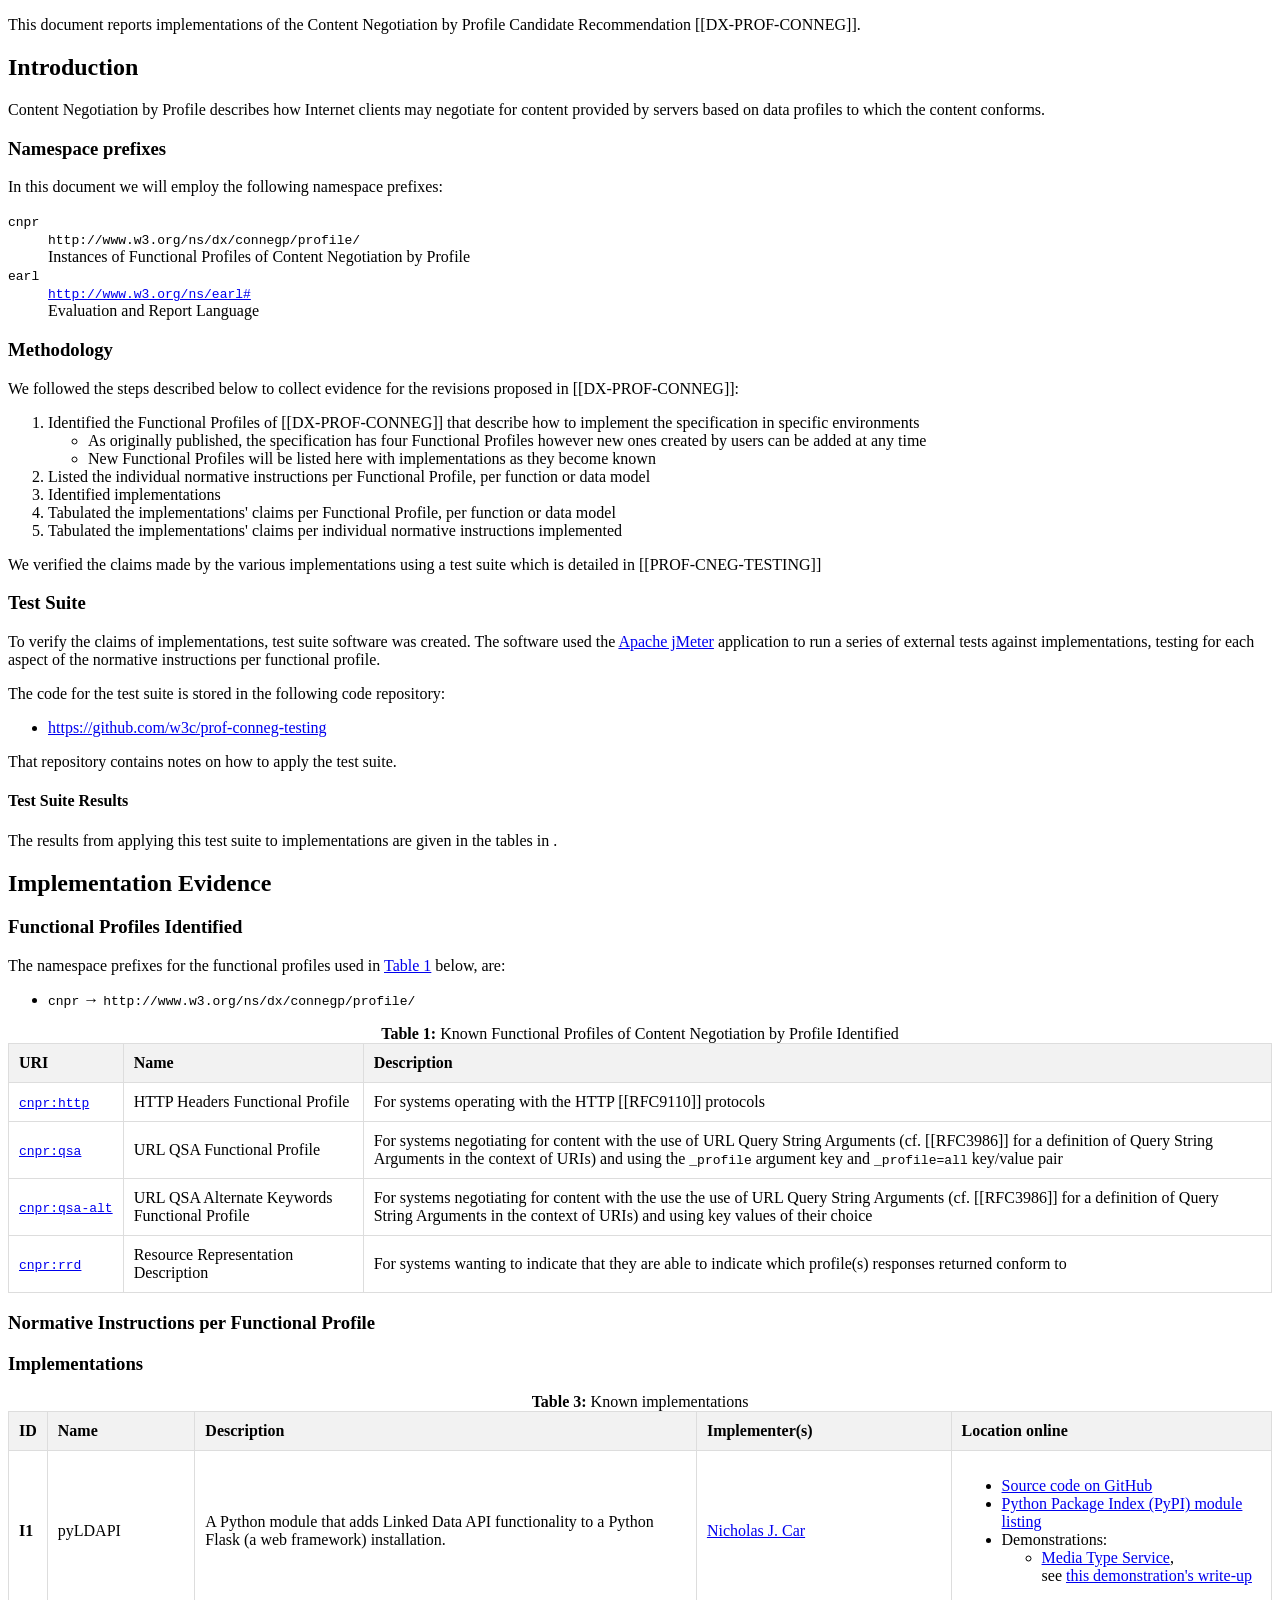
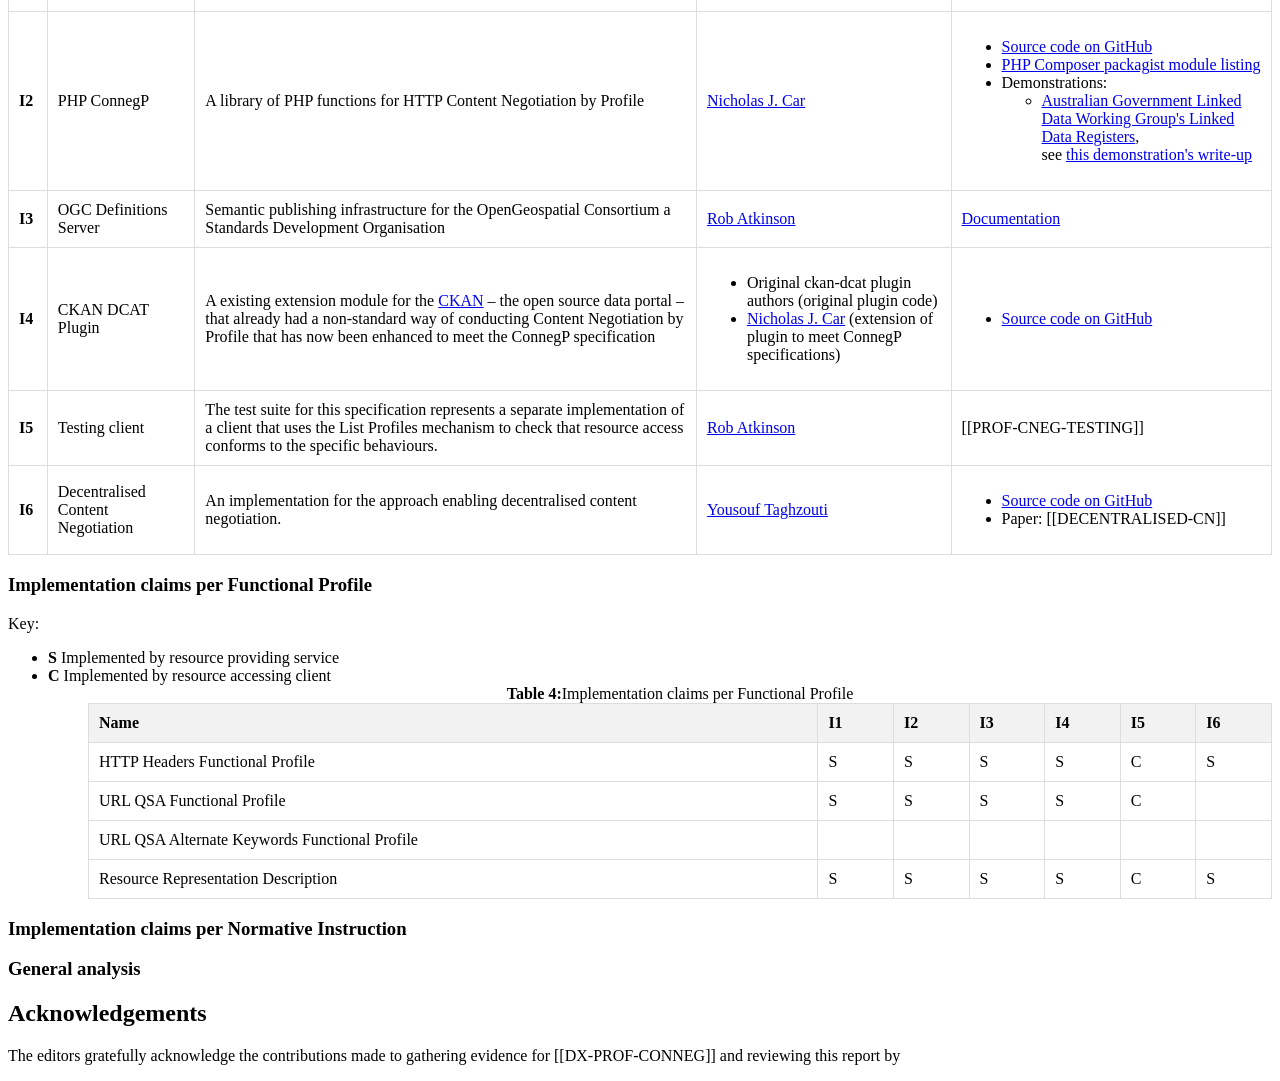
<file: connegp-implementation-report/index.html>
<!DOCTYPE html>
<html lang="en">
  <head>
    <meta http-equiv="Content-Type" content="text/html; charset=utf-8" >
    <meta content="width=device-width, initial-scale=1, shrink-to-fit=no" name="viewport">
    <meta name="color-scheme" content="light dark">
    <title>Content Negotiation by Profile Implementation Report</title>
    <link rel="stylesheet" type="text/css" href="extra.css">
  </head>
  <body class="h-entry" id="respecDocument">
    <section id='abstract'>
      <p>
        This document reports implementations of the Content Negotiation by Profile Candidate Recommendation [[DX-PROF-CONNEG]].
      </p>
    </section>
    <section id='sotd'>
    </section>
    <section id="introduction">
      <h2>Introduction</h2>
      <p>
        Content Negotiation by Profile describes how Internet clients may negotiate for content provided by servers based on data profiles to which the content conforms.
      </p>
      <section id="namespace-prefixes">
        <h3>Namespace prefixes</h3>
        <p>
          In this document we will employ the following namespace prefixes:
        </p>
        <dl>
          <dt><code>cnpr</code></dt>
          <dd>
            <code>http://www.w3.org/ns/dx/connegp/profile/</code><br />
            Instances of Functional Profiles of Content Negotiation by Profile
          </dd>
          <dt><code>earl</code></dt>
          <dd>
            <code><a href="http://www.w3.org/ns/earl#">http://www.w3.org/ns/earl#</a></code><br />
            Evaluation and Report Language
          </dd>
        </dl>
      </section>
      <section id="methodology">
        <h3>Methodology</h3>
        <p>We followed the steps described below to collect evidence for the revisions proposed in [[DX-PROF-CONNEG]]:</p>
        <ol>
          <li>
            Identified the Functional Profiles of [[DX-PROF-CONNEG]] that describe how to implement the specification in specific environments
            <ul>
              <li>As originally published, the specification has four Functional Profiles however new ones created by users can be added at any time</li>
              <li>New Functional Profiles will be listed here with implementations as they become known</li>
            </ul>
          </li>
          <li>
            Listed the individual normative instructions per Functional Profile, per function or data model
          </li>
          <li>
            Identified implementations
          </li>
          <li>
            Tabulated the implementations' claims per Functional Profile, per function or data model
          </li>
          <li>
            Tabulated the implementations' claims per individual normative instructions implemented
          </li>
        </ol>
        <p>
          We verified the claims made by the various implementations using a test suite which is detailed in [[PROF-CNEG-TESTING]]
        </p>
      </section>
      <!--
      <section id="exit-criteria">
        <h3>Meeting the exit criteria</h3>
        <p>As described in the <abbr title="Dataset Exchange Working Group">DXWG</abbr> <a href="https://www.w3.org/2017/dxwg/charter">charter</a>, to advance to Proposed Recommendation, evidence will be adduced in order to demonstrate that each of the changes made to the original DCAT Recommendation [[VOCAB-DCAT]] has been published and consumed independently in catalogs and related systems at least once, although a higher number is expected for the majority of terms.</p>
<p>Evidence of implementation was gathered from existing data catalogs, data services, and datasets, which already implement the proposed changes, as well as from existing application profiles of [[VOCAB-DCAT]].</p>
      </section>
      -->
    </section>
    <section id="testsuite">
      <h3>Test Suite</h3>
      <p>
        To verify the claims of implementations, test suite software was created. The software used the
        <a href="https://jmeter.apache.org/">Apache jMeter</a> application to run a series of external tests against
        implementations, testing for each aspect of the normative instructions per functional profile.
      </p>
      <p>
        The code for the test suite is stored in the following code repository:
      </p>
      <ul>
        <li><a href="https://github.com/w3c/prof-conneg-testing">https://github.com/w3c/prof-conneg-testing</a></li>
      </ul>
      <p>
        That repository contains notes on how to apply the test suite.
      </p>
      <h4>Test Suite Results</h4>
      <p>
        The results from applying this test suite to implementations are given in the tables in <a href="#evidence"></a>.
      </p>
    </section>
    <section id="evidence">
      <h2>Implementation Evidence</h2>
      <section id="functionalprofiles">
        <h3>Functional Profiles Identified</h3>
        <p>The namespace prefixes for the functional profiles used in <a href="#table-functionalprofiles">Table 1</a> below, are: </p>
        <ul>
          <li><code>cnpr</code> → <code>http://www.w3.org/ns/dx/connegp/profile/</code>
          </code></li>
        </ul>
        <table id="table-functionalprofiles" class="simple">
          <caption><strong>Table 1:</strong> Known Functional Profiles of Content Negotiation by Profile Identified</caption>
          <thead>
            <tr>
              <th>URI</th>
              <th>Name</th>
              <th>Description</th>
            </tr>
          </thead>
          <tbody>
            <tr>
              <td><code><a href="http://www.w3.org/ns/dx/connegp/profile/http">cnpr:http</a></code></td>
              <td>HTTP Headers Functional Profile</td>
              <td>For systems operating with the HTTP [[RFC9110]] protocols</td>
            </tr>
            <tr>
              <td><code><span style="white-space: nowrap"><a href="http://www.w3.org/ns/dx/connegp/profile/qsa">cnpr:qsa</a></span></code></td>
              <td>URL QSA Functional Profile</td>
              <td>For systems negotiating for content with the use of URL Query String Arguments (cf. [[RFC3986]] for a definition of Query String Arguments in the context of URIs) and using the <code>_profile</code> argument key and <code>_profile=all</code> key/value pair</td>
            </tr>
            <tr>
              <td><code><span style="white-space: nowrap"><a href="http://www.w3.org/ns/dx/connegp/profile/qsa-alt">cnpr:qsa-alt</a></span></code></td>
              <td>URL QSA Alternate Keywords Functional Profile</td>
              <td>For systems negotiating for content with the use the use of URL Query String Arguments (cf. [[RFC3986]] for a definition of Query String Arguments in the context of URIs) and using key values of their choice</td>
            </tr>
            <tr>
              <td><code><span style="white-space: nowrap"><a href="http://www.w3.org/ns/dx/connegp/profile/rrd">cnpr:rrd</a></span></code></td>
              <td>Resource Representation Description</td>
              <td>For systems wanting to indicate that they are able to indicate which profile(s) responses returned conform to</td>
            </tr>
          </tbody>
        </table>
      </section>
      <section id="instructions-per-fp">
        <h3>Normative Instructions per Functional Profile</h3>
      </section>
      <section id="implementations">
        <h3>Implementations</h3>
      </section>
      <table id="table-implementations" class="simple">
        <caption><strong>Table 3:</strong> Known implementations</caption>
        <thead>
        <tr>
          <th>ID</th>
          <th>Name</th>
          <th>Description</th>
          <th>Implementer(s)</th>
          <th>Location online</th>
        </tr>
        </thead>
        <tbody>
          <tr>
            <td><strong>I1</strong></td>
            <td>pyLDAPI</td>
            <td>A Python module that adds Linked Data API functionality to a Python Flask (a web framework) installation.</td>
            <td><a href="https://orcid.org/0000-0002-8742-7730">Nicholas J. Car</a></td>
            <td>
              <ul>
                <li><a href="https://github.com/rdflib/pyLDAPI">Source code on GitHub</a></li>
                <li><a href="https://pypi.org/project/pyldapi/">Python Package Index (PyPI) module listing</a></li>
                <li>
                  Demonstrations:
                  <ul>
                    <li>
                      <a href="https://conneg.info/mediatypes-service/">Media Type Service</a>,<br />
                      see <a href="https://conneg.info/mediatypes-service/connegp">this demonstration's write-up</a>
                    </li>
                  </ul>
              </ul>
            </td>
          </tr>
          <tr>
            <td><strong>I2</strong></td>
            <td>PHP ConnegP</td>
            <td>A library of PHP functions for HTTP Content Negotiation by Profile</td>
            <td><a href="https://orcid.org/0000-0002-8742-7730">Nicholas J. Car</a></td>
            <td>
              <ul>
                <li><a href="https://github.com/nicholascar/php-connegp">Source code on GitHub</a></li>
                <li><a href="https://packagist.org/packages/nicholascar/connegp">PHP Composer packagist module listing</a></li>
                <li>
                  Demonstrations:
                  <ul>
                    <li>
                      <a href="http://www.linked.data.gov.au/org/">Australian Government Linked Data Working Group's Linked Data Registers</a>,<br />
                      see <a href="http://www.linked.data.gov.au/org/connegp.html">this demonstration's write-up</a>
                    </li>
                  </ul>
                </li>
              </ul>
            </td>
          </tr>
          <tr>
            <td><strong>I3</strong></td>
            <td>OGC Definitions Server</td>
            <td>Semantic publishing infrastructure for the OpenGeospatial Consortium a Standards Development Organisation </td>
            <td><a href="https://orcid.org/0000-0002-7878-2693">Rob Atkinson</a></td>
            <td><a href="https://www.ogc.org/def-server">Documentation</a></td>
          </tr>
          <tr>
            <td><strong>I4</strong></td>
            <td>CKAN DCAT Plugin</td>
            <td>A existing extension module for the <a href="https://ckan.org/">CKAN</a> &ndash; the open source data portal &ndash; that already had a non-standard way of conducting Content Negotiation by Profile that has now been enhanced to meet the ConnegP specification</td>
            <td>
              <ul>
                <li>Original ckan-dcat plugin authors (original plugin code)</li>
                <li><a href="https://orcid.org/0000-0002-8742-7730">Nicholas J. Car</a> (extension of plugin to meet ConnegP specifications)</li>
              </ul>
            </td>
            <td>
              <ul>
                <li><a href="https://github.com/ckan/ckanext-dcat">Source code on GitHub</a></li>
              </ul>
            </td>
          </tr>
          <tr>
            <td><strong>I5</strong></td>
            <td>Testing client</td>
            <td>The test suite for this specification represents a separate implementation of a client that uses the List Profiles mechanism to check that resource access conforms to the specific behaviours.</td>
            <td><a href="https://orcid.org/0000-0002-7878-2693">Rob Atkinson</a></td>
            <td>[[PROF-CNEG-TESTING]]</td>
          </tr>
          <tr>
            <td><strong>I6</strong></td>
            <td>Decentralised Content Negotiation</td>
            <td>An implementation for the approach enabling decentralised content negotiation.</td>
            <td><a href="https://orcid.org/0000-0003-4509-9537">Yousouf Taghzouti</a></td>
            <td>
              <ul>
                <li><a href="https://github.com/YoucTagh/decentralised-cn">Source code on GitHub</a></li>
                <li>Paper: [[DECENTRALISED-CN]]</li>
              </ul>
            </td>
          </tr>
        </tbody>
      </table>
      <section id="claims-per-fp">
        <h3>Implementation claims per Functional Profile</h3>
        
        Key:<UL>
        <LI><strong>S</strong> Implemented by resource providing service</LI>
        <LI><strong>C</strong> Implemented by resource accessing client</LI>
        <UL>

        <table id="table-implementations" class="simple">
        <caption><strong>Table 4:</strong>Implementation claims per Functional Profile</caption>
          <thead>
            <tr>
              <th>Name</th>
              <th>I1</th>
              <th>I2</th>
              <th>I3</th>
              <th>I4</th>
              <th>I5</th>
              <th>I6</th>
            </tr>
          </thead>
          <tbody>
            <tr>
             <td>HTTP Headers Functional Profile</td>
             <td>S</td><td>S</td><td>S</td><td>S</td><td>C</td><td>S</td>
            </tr>
            <tr>
             <td>URL QSA Functional Profile</td>
             <td>S</td><td>S</td><td>S</td><td>S</td><td>C</td><td></td>
            </tr>
            <tr>
              <td>URL QSA Alternate Keywords Functional Profile</td>
              <td></td><td></td><td></td><td></td><td></td><td></td>
            </tr>
            <tr>
              <td>Resource Representation Description</td>
              <td>S</td><td>S</td><td>S</td><td>S</td><td>C</td><td>S</td>
           </tr>
          </tbody>
        </table>
      </section>
      <section id="claims-per-instruction">
        <h3>Implementation claims per Normative Instruction</h3>
      </section>
    </section>
    <section id="analysis">
      <h3>General analysis</h3>
    </section>
    <section id="acknowledgements">
      <h2>Acknowledgements</h2>
      <p>
        The editors gratefully acknowledge the contributions made to gathering evidence for [[DX-PROF-CONNEG]] and reviewing
        this report by <a href="https://www.w3.org/2000/09/dbwg/details?group=99375&amp;public=1">
      </p>
    </section>
    <script class="remove" src="config.js"></script>
  <script class="remove" src="https://www.w3.org/Tools/respec/respec-w3c"></script>
  </body>
</html>
</file>
<file: connegp-implementation-report/extra.css>
table {
    width: 100%;
    border-collapse: collapse;
}

th {
    background-color: light-dark(#f2f2f2, #333);
}

th, td {
    border: 1px solid light-dark(#ddd, #444);
}

th, td {
    padding: 10px;
    text-align: left;
}

.codelisting {
    padding: 5px;
    background-color: light-dark(#eee, #222);
    border-left: solid 0.5em light-dark(#ccc, #555);
    display: block;
    font-family: Menlo, Consolas, "DejaVu Sans Mono", Monaco, monospace;
    font-size: 0.9em;
    white-space: pre;
}

.codelisting-title {
    font-family: sans-serif;
    font-size: medium;
    line-height: 1.5;
    text-transform: none;
    color: light-dark(#333, #ccc);
}
</file>
